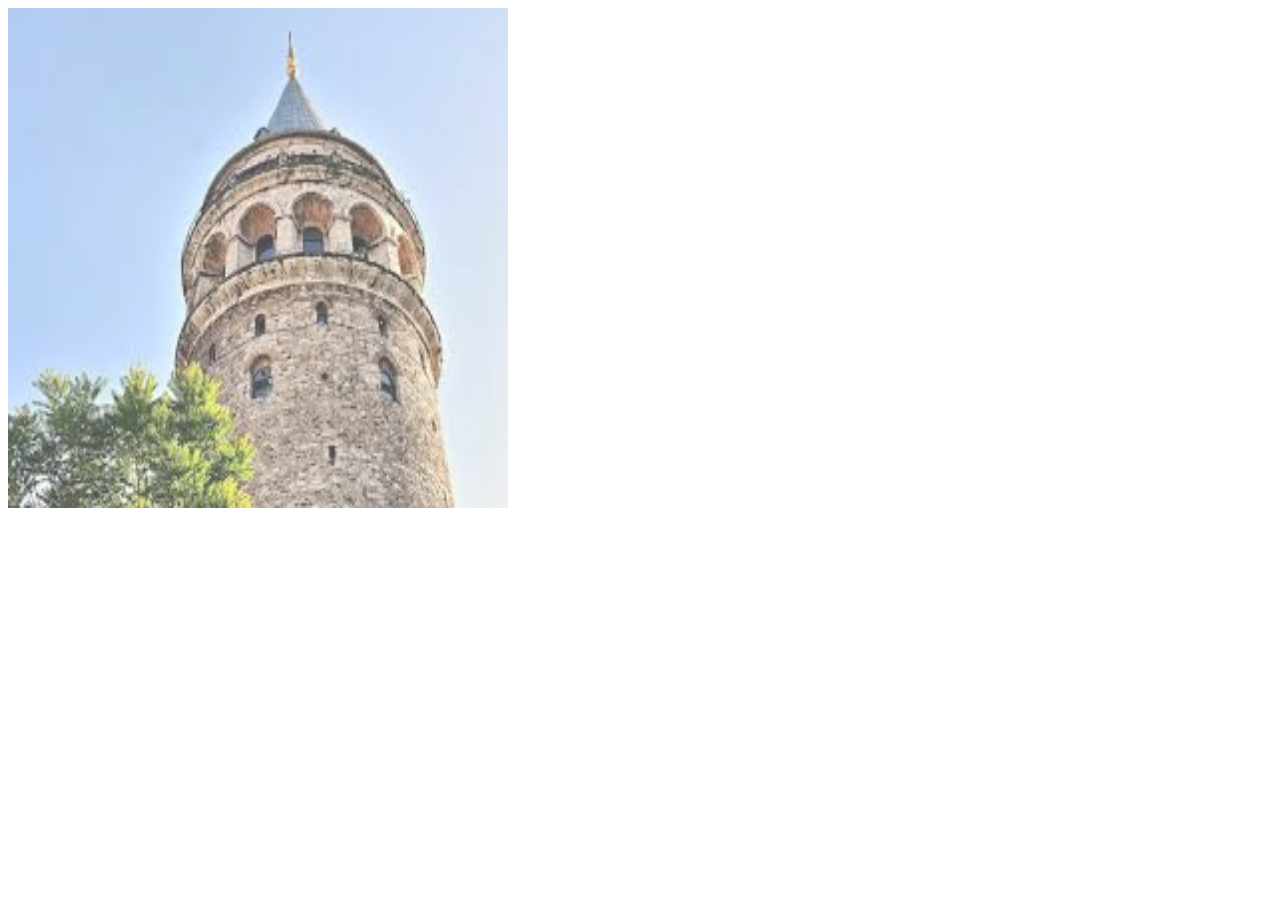
<file: WebbSite/galatakulesi.html>
<!doctype html>
<html>
<head>
<meta charset="utf-8">
<title>Galata Kulesi</title>
<style type="text/css">
img{
	width:500px;
	height:500px;
	opacity:0.7;
}
#galatakulesi{
	width:500px;
	height:500px;
}
</style>
</head>

<body>
<div id="galatakulesi">

<img src="Görsel/galatakulesi.jpg"/>
</div>
</body>
</html>
</file>
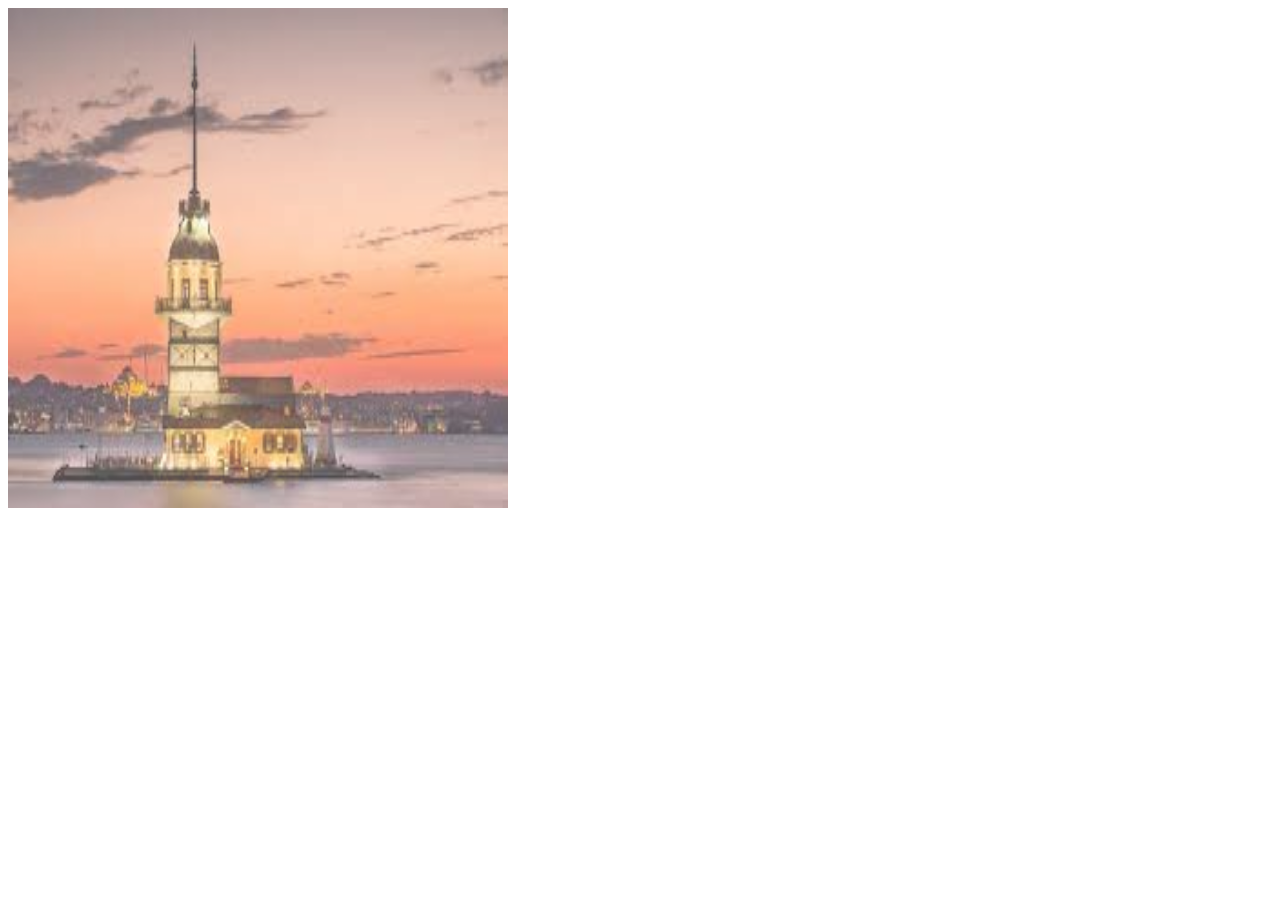
<file: WebbSite/kizkulesi.html>
<!doctype html>
<html>
<head>
<meta charset="utf-8">
<title>Kız Kulesi</title>
<style type="text/css">
img{
	width:500px;
	height:500px;
	opacity:0.7;
}
#kizkulesi{
	width:500px;
	height:500px;
}
</style>
</head>

<body>
<div id="kizkulesi">
	<img src="Görsel/kizkulesi.jpg"/>
</div>
</body>
</html>
</file>
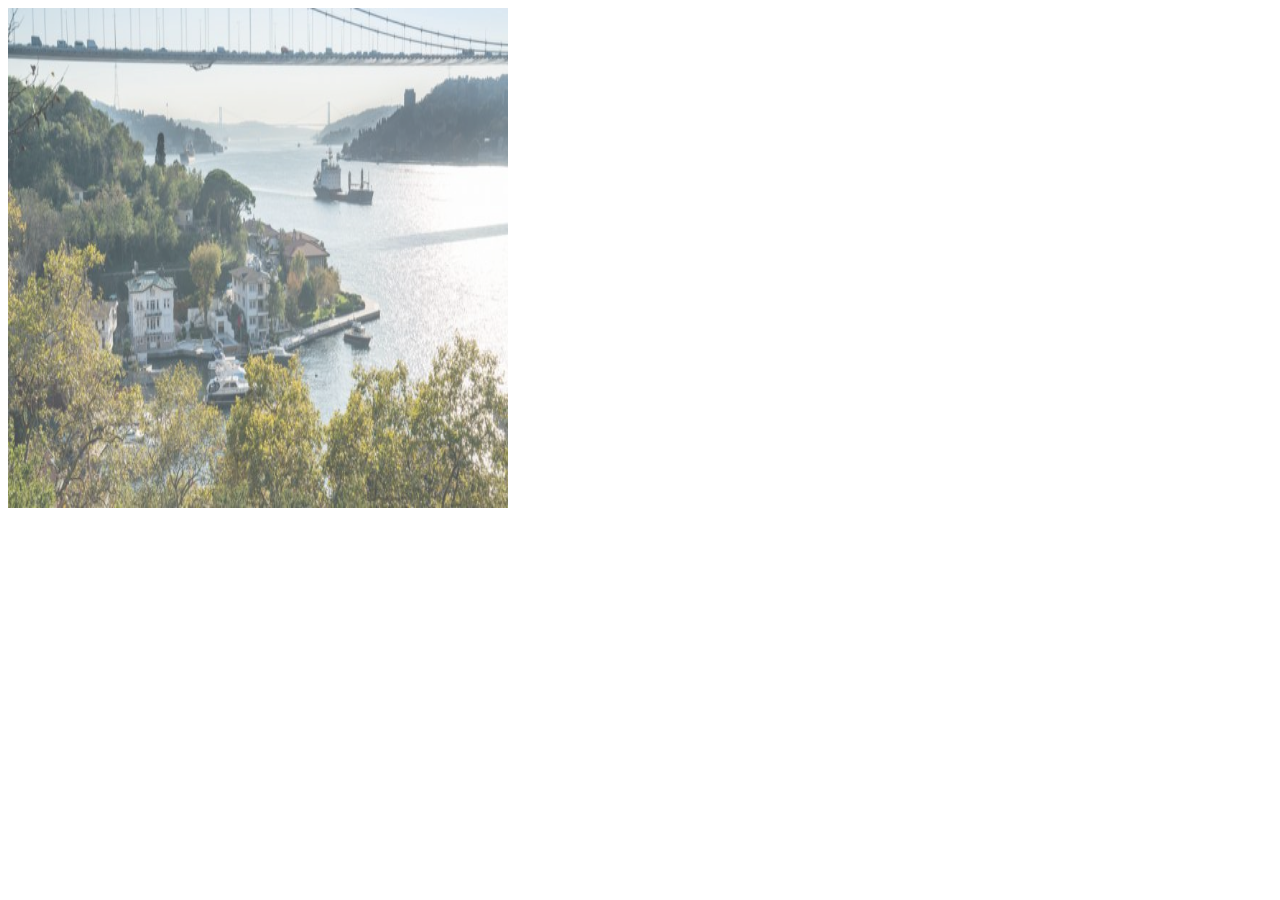
<file: WebbSite/mihrabatkorosu.html>
<!doctype html>
<html>
<head>
<meta charset="utf-8">
<title>Mihrabat Korusu</title>
<style type="text/css">
img{
	width:500px;
	height:500px;
	opacity:0.7;
}
#mihrabat{
	width:500px;
	height:500px;
}
</style>
</head>

<body>
<div id="mihrabat">
<img src="Görsel/Mihrabat-Korusu-scaled.jpg" />
</div>
</body>
</html>
</file>
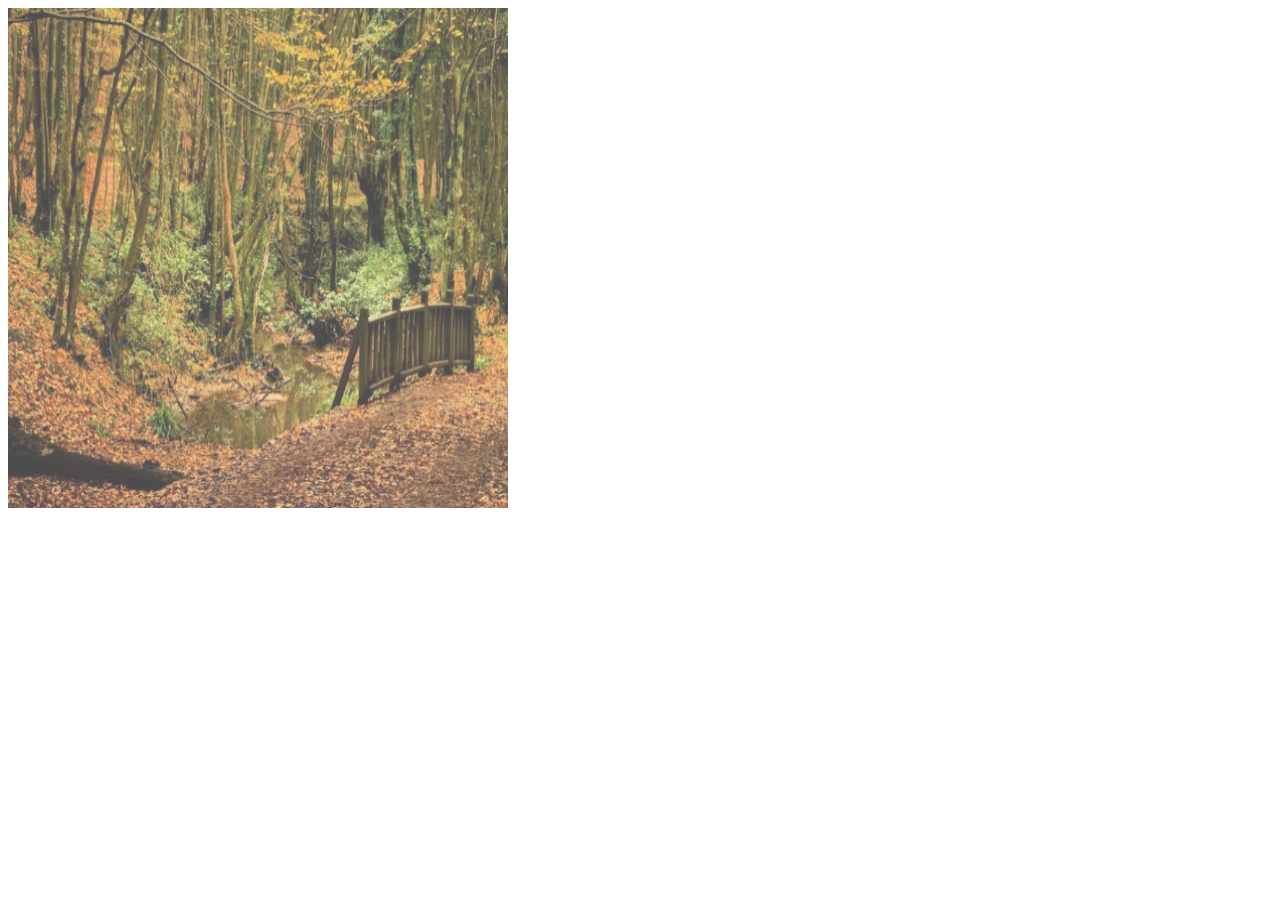
<file: WebbSite/polköypark.html>
<!doctype html>
<html>
<head>
<meta charset="utf-8">
<title>Polonezköy Tabiat Parkı</title>
<style type="text/css">
img{
	width:500px;
	height:500px;
	opacity:0.7;
}
#polkoyparki{
	width:500px;
	height:500px;
}
</style>
</head>

<body>
<div id="polkoyparki">

	<img src="Görsel/polenezkoytabiatparki.jpg" width="693" height="462" />

</div>
</body>
</html>
</file>
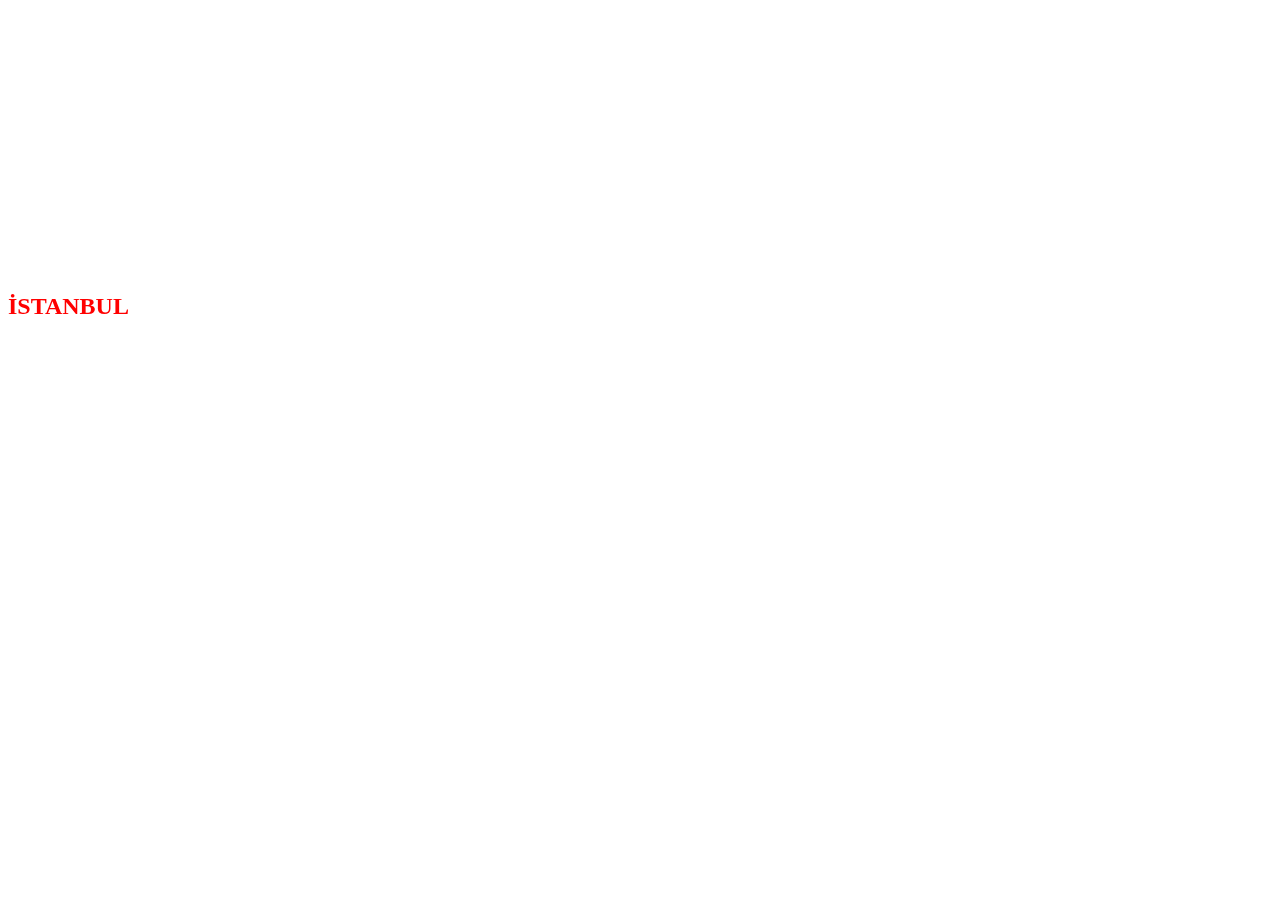
<file: WebbSite/siir.html>
<!doctype html>
<html>
<head>
<meta charset="utf-8">
<title>İSTANBUL</title>
<style type="text/css">
h1{
	font-size:18pt;
	color:#F00;
}
p{
	font-size:14pt;
	color:#00F;
	font-family:Gotham, "Helvetica Neue", Helvetica, Arial, sans-serif;
}
#siir{
	width:500px;
	height:300px;
}
</style>
</head>

<body>
<marquee direction="up">
<div id="siir"> 
	<h1>İSTANBUL</h1>
<p>Seni görüyorum yine İstanbul<br>
Gözlerimle kucaklar gibi uzaktan<br>
Minare minare, ev ev<br>
Yol, meydan<br></p>
<p>
Geliyor Boğaziçi'nden doğru<br>
Bir iskeleden kalkan vapurun sesi<br>
Mavi sular üstünde yine<br>
Bembeyaz Kızkulesi<br>
</p>
<p>
Bir yanda, serin sabahlarla beraber<br>
Doğduğum kıyılar: Beşiktaşım<br>
Baktıkça hep, semt semt, yer yer<br>
Beş yaşım, on beş yaşım, ah yirmi yaşım<br>
</p>


<h1>Ziya Osman Saba</h1>
</div>
</marquee>
</body>
</html>
</file>
